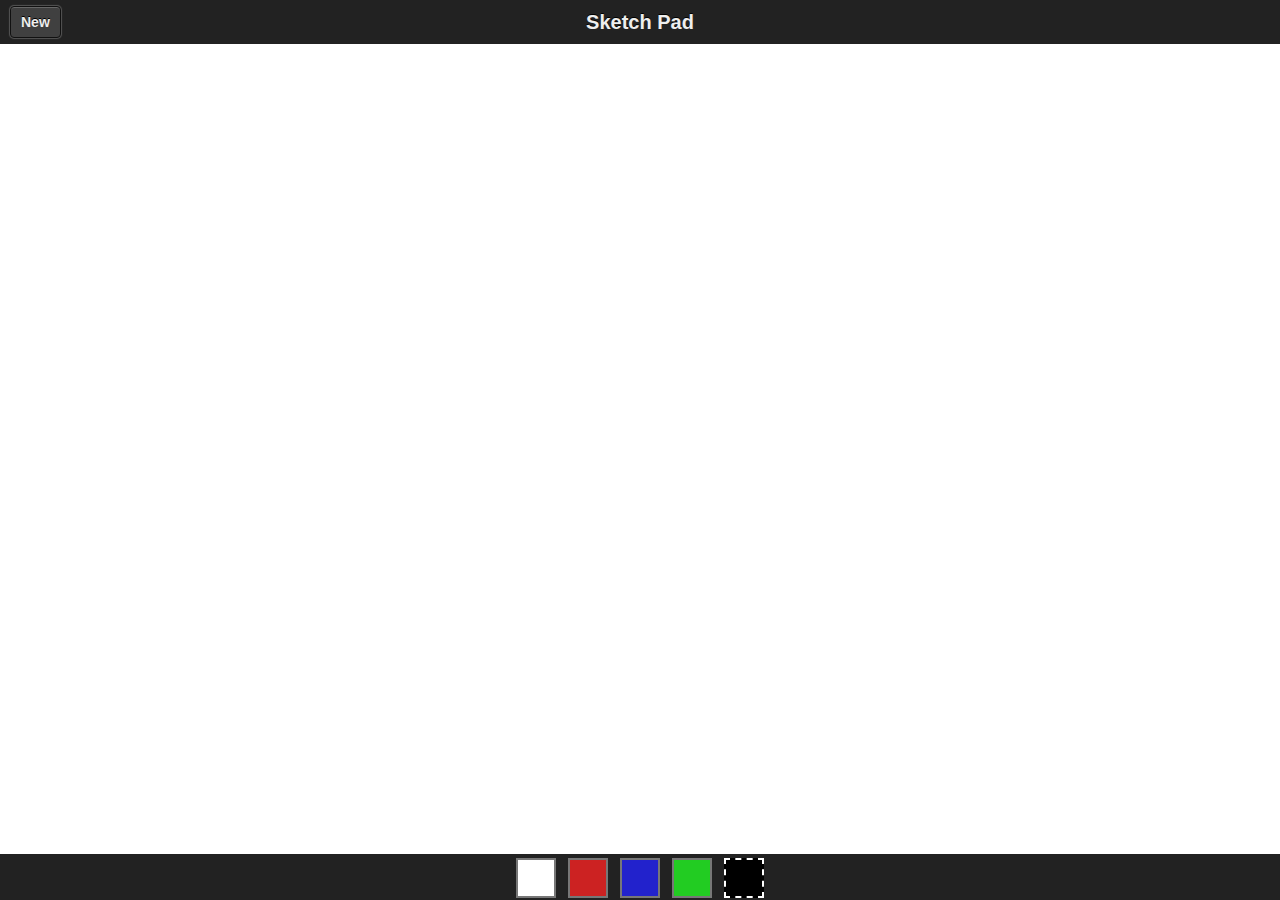
<file: index.html>
<!doctype html>
<html>
<head>
    <title>Sketch Pad</title>
    <meta name="viewport" content="width=device-width, initial-scale=1.0, maximum-scale=1.0, minimum-scale=1.0, user-scalable=0" />
    <link rel="stylesheet" href="sketch.css">
</head>
<body>

<div id="page">
    <div class="header">
		<a id="new" class="navbtn" onclick="newCanvas()">New</a>
        <div class="title">Sketch Pad</div>
    </div>

    <div id="content">
    	<p style="text-align:center">Loading Canvas ...</p>
    </div>

    <div class="footer">
		<div class="palette-case">
			<div class="palette-box">
				<div class="palette white" onclick="selectColor(this)"></div>
			</div>	
			<div class="palette-box">
				<div class="palette red" onclick="selectColor(this)"></div>
			</div>
			<div class="palette-box">
				<div class="palette blue" onclick="selectColor(this)"></div>
			</div>
			<div class="palette-box">
				<div class="palette green" onclick="selectColor(this)"></div>
			</div>
			<div class="palette-box">
				<div class="palette black" onclick="selectColor(this)"></div>
			</div>		
			<div style="clear:both"></div>
		</div>
    </div>
</div> 

<script src="DrawingArea.js"></script>
<script src="sketch.js"></script>
</body>
</html>
</file>
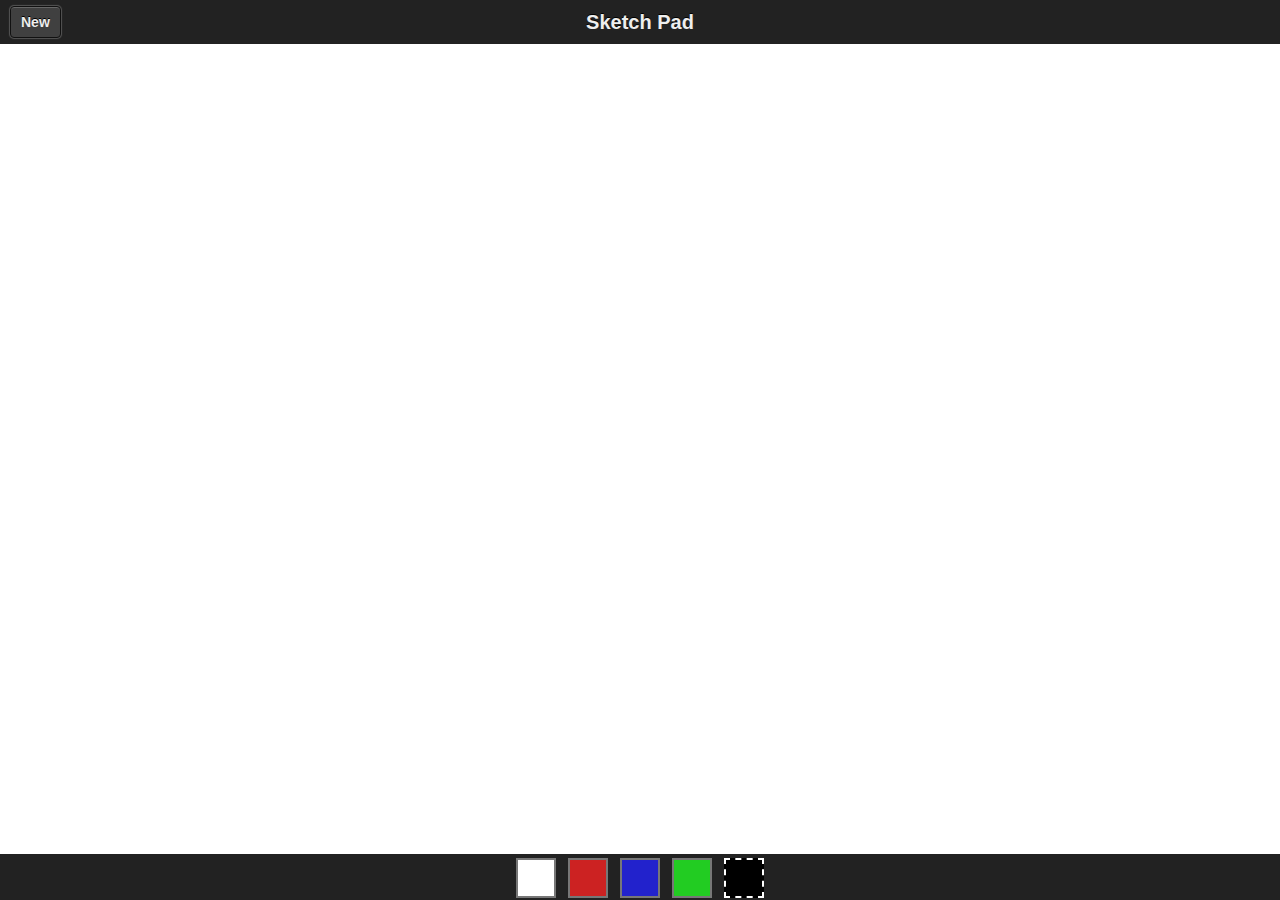
<file: 1-simple/index.html>
<!doctype html>
<html>
<head>
    <title>Simple Sketch Pad</title>
    <meta name="viewport" content="width=device-width, initial-scale=1.0, maximum-scale=1.0, minimum-scale=1.0, user-scalable=0" />
    <link rel="stylesheet" href="../sketch.css">
</head>
<body>

<div id="page">
    <div class="header">
		<a id="new" class="navbtn" onclick="newCanvas()">New</a>
        <div class="title">Sketch Pad</div>
    </div>

    <div id="content">
    	<p style="text-align:center">Loading Canvas ...</p>
    </div>

    <div class="footer">
		<div class="palette-case">
			<div class="palette-box">
				<div class="palette white" onclick="selectColor(this)"></div>
			</div>	
			<div class="palette-box">
				<div class="palette red" onclick="selectColor(this)"></div>
			</div>
			<div class="palette-box">
				<div class="palette blue" onclick="selectColor(this)"></div>
			</div>
			<div class="palette-box">
				<div class="palette green" onclick="selectColor(this)"></div>
			</div>
			<div class="palette-box">
				<div class="palette black" onclick="selectColor(this)"></div>
			</div>		
			<div style="clear:both"></div>
		</div>
    </div>
</div> 

<script src="../DrawingArea.js"></script>
<script src="simple.js"></script>
</body>
</html>
</file>
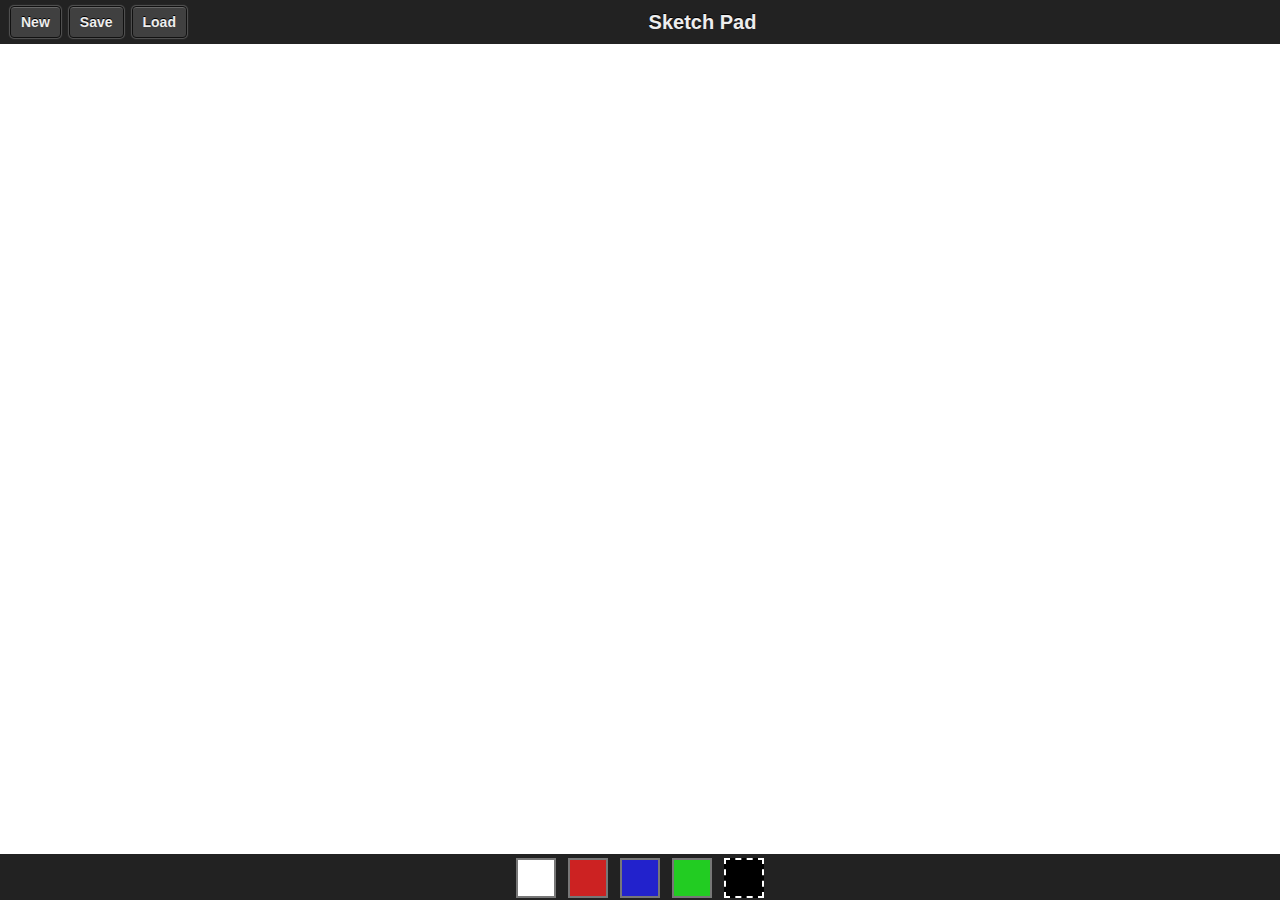
<file: 2-save-and-load/index.html>
<!doctype html>
<html>
<head>
    <title>Sketch with History</title>
    <meta name="viewport" content="width=device-width, initial-scale=1.0, maximum-scale=1.0, minimum-scale=1.0, user-scalable=0" />
    <link rel="stylesheet" href="../sketch.css">
</head>
<body>

<div id="page">
    <div class="header">
		<a id="new" class="navbtn" onclick="newCanvas()">New</a>
		<a id="new" class="navbtn" onclick="saveCanvas()">Save</a>
		<a id="new" class="navbtn" onclick="loadCanvas()">Load</a>
        <div class="title">Sketch Pad</div>
    </div>

    <div id="content">
    	<p style="text-align:center">Loading Canvas ...</p>
    </div>

    <div class="footer">
		<div class="palette-case">
			<div class="palette-box">
				<div class="palette white" onclick="selectColor(this)"></div>
			</div>	
			<div class="palette-box">
				<div class="palette red" onclick="selectColor(this)"></div>
			</div>
			<div class="palette-box">
				<div class="palette blue" onclick="selectColor(this)"></div>
			</div>
			<div class="palette-box">
				<div class="palette green" onclick="selectColor(this)"></div>
			</div>
			<div class="palette-box">
				<div class="palette black" onclick="selectColor(this)"></div>
			</div>		
			<div style="clear:both"></div>
		</div>
    </div>
</div> 

<script src="../DrawingArea.js"></script>
<script src="save-and-load.js"></script>
</body>
</html>
</file>
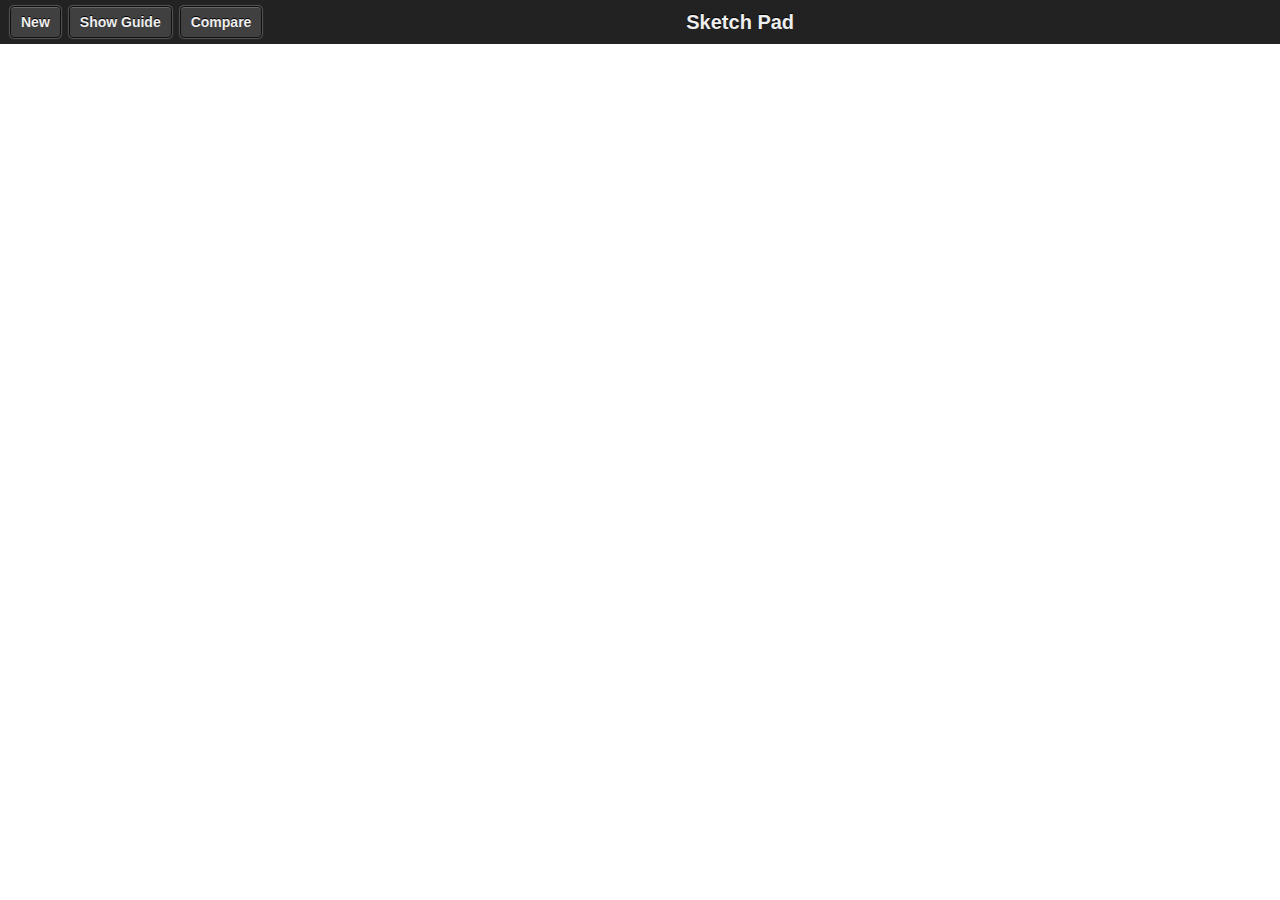
<file: 3-compare/index.html>
<!doctype html>
<html>
<head>
    <title>Compare drawings</title>
    <meta name="viewport" content="width=device-width, initial-scale=1.0, maximum-scale=1.0, minimum-scale=1.0, user-scalable=0" />
    <link rel="stylesheet" href="../sketch.css">
</head>
<body>

<div id="page">
    <div class="header">
		<a id="new" class="navbtn" onclick="newCanvas()">New</a>
		<a id="new" class="navbtn" onclick="drawGuide()">Show Guide</a>
		<a id="new" class="navbtn" onclick="compareDrawings()">Compare</a>
        <div class="title">Sketch Pad</div>
    </div>

    <div id="content">
    	<p style="text-align:center">Loading Canvas ...</p>
    </div>
</div> 

<script src="../DrawingArea.js"></script>
<script src="compare-points.js"></script>
</body>
</html>
</file>
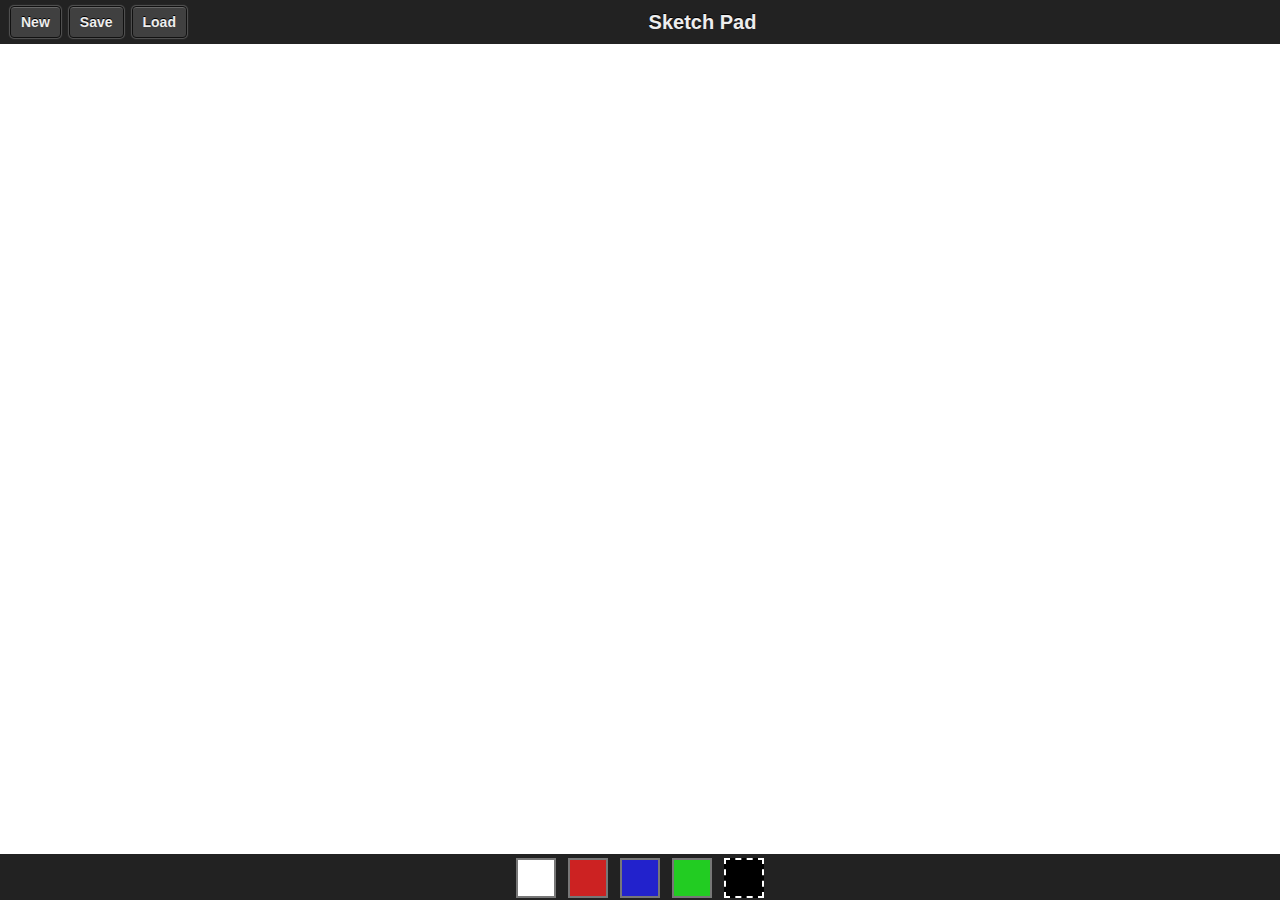
<file: index2.html>
<!doctype html>
<html>
<head>
    <title>Sketch Pad</title>
    <meta name="viewport" content="width=device-width, initial-scale=1.0, maximum-scale=1.0, minimum-scale=1.0, user-scalable=0" />
    <link rel="stylesheet" href="sketch.css">
</head>
<body>

<div id="page">
    <div class="header">
		<a id="new" class="navbtn" onclick="newCanvas()">New</a>
		<a id="new" class="navbtn" onclick="saveCanvas()">Save</a>
		<a id="new" class="navbtn" onclick="loadCanvas()">Load</a>
        <div class="title">Sketch Pad</div>
    </div>

    <div id="content">
    	<p style="text-align:center">Loading Canvas ...</p>
    </div>

    <div class="footer">
		<div class="palette-case">
			<div class="palette-box">
				<div class="palette white" onclick="selectColor(this)"></div>
			</div>	
			<div class="palette-box">
				<div class="palette red" onclick="selectColor(this)"></div>
			</div>
			<div class="palette-box">
				<div class="palette blue" onclick="selectColor(this)"></div>
			</div>
			<div class="palette-box">
				<div class="palette green" onclick="selectColor(this)"></div>
			</div>
			<div class="palette-box">
				<div class="palette black" onclick="selectColor(this)"></div>
			</div>		
			<div style="clear:both"></div>
		</div>
    </div>
</div> 

<script src="DrawingArea.js"></script>
<script src="sketch-save-load.js"></script>
</body>
</html>
</file>
<file: sketch.css>
body {
    margin:0;
    width:100%;
    height:100%;
    overflow:hidden;
    font-family: Arial, serif;
    /* prevent text selection on ui */
    user-select: none;
    -webkit-user-select: none;
    -moz-user-select: none;
    -ms-user-select: none;
    /* prevent scrolling in windows phone */
    -ms-touch-action: none;
    /* prevent selection highlight */
    -webkit-tap-highlight-color: rgba(0,0,0,0);
}
        
.header, .footer{
    position: absolute;
    background-color: #222;
    text-align: center;
}
.header {
    top: 0;
    left: 0;
    right: 0;
    height: 32px;
    padding:6px;
}
.footer {
    bottom: 0;
    left: 0;
    right: 0;
    height: 42px;
    padding:2px;    
}
.title {
    width: auto;
    line-height: 32px;
    font-size: 20px;
    font-weight: bold;
    color: #eee;
    text-shadow: 0 -1px #000;
    padding:0 60px;
}
.navbtn {
    cursor: pointer;
    float:left;
    padding: 6px 10px;
    font-weight: bold;
    line-height: 18px;
    font-size: 14px;
    color: #eee;
    text-shadow: 0 -1px #000;
    margin: 0 4px;
    border: solid 1px #111;
    border-radius: 4px;
    background-color: #404040;
    box-shadow: 0 0 1px 1px #555,inset 0 1px 0 0 #666;
    text-decoration: none;
}
.navbtn-hover, .navbtn:active {
    color: #222;
    text-shadow: 0 1px #aaa;
    background-color: #aaa;
    box-shadow: 0 0 1px 1px #444,inset 0 1px 0 0 #ccc;   
}
#content{
    position: absolute;
    top: 44px;
    left: 0;
    right: 0;
    bottom: 46px;
    overflow:hidden;
    background-color:#ddd;
}
#canvas{
    cursor:crosshair ;
    background-color:#fff;
}
.palette-case {
    width:260px;
    margin:auto;
    text-align:center;
}
.palette-box {
    float:left;
    padding:2px 6px 2px 6px;
}
.palette {
    border:2px solid #777;
    height:36px;
    width:36px;
}
.red{
    background-color:#c22;
}
.blue{
    background-color:#22c;
}
.green{
    background-color:#2c2;
}
.white{
    background-color:#fff;
}
.black{
    background-color:#000;
    border:2px dashed #fff;
}
</file>
